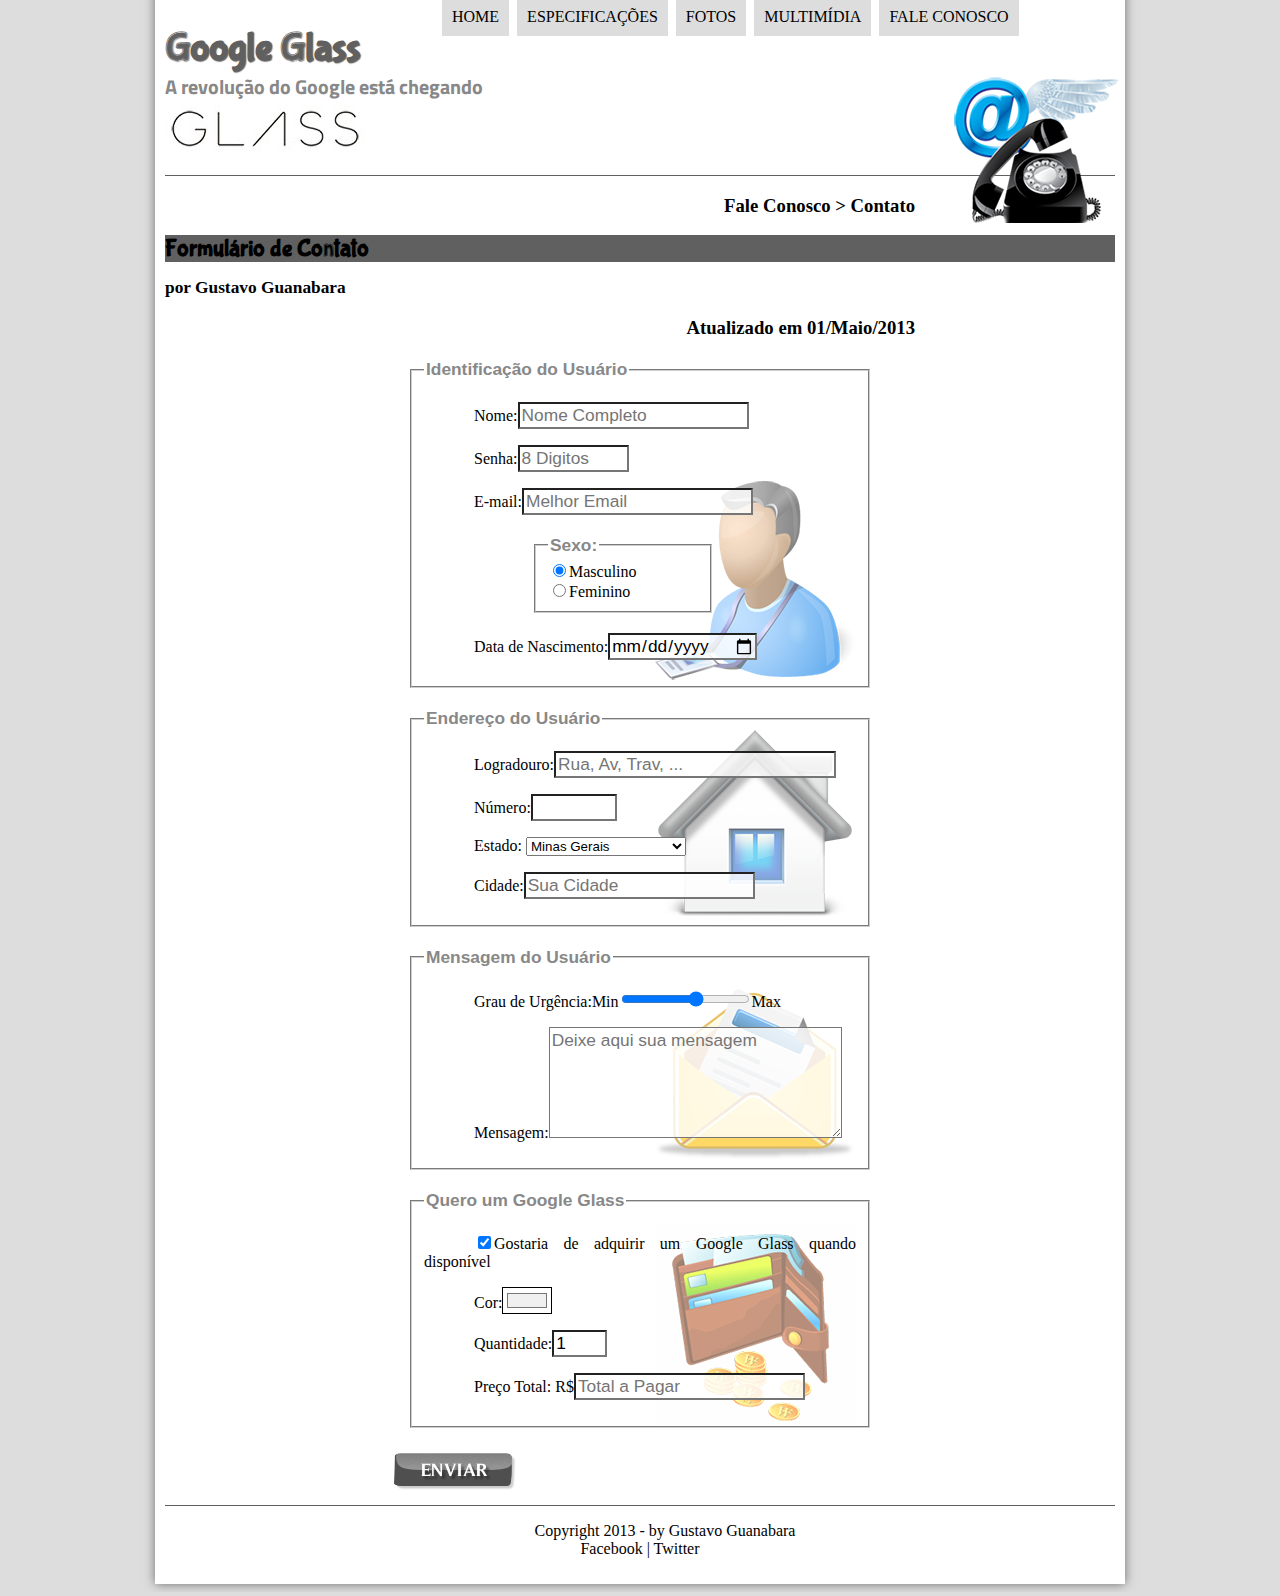
<file: projeto-glass-html5/fale-conosco.html>
<!DOCTYPE html>
<html lang="pt-br">
<head>
    <meta charset="UTF-8">
    <title>Tudo sobre Google Glass</title>
    <link rel="stylesheet" type="text/css" href="_css/estilo.css"/>
    <link rel="stylesheet" type="text/css" href="_css/form.css"/>
        <script>
            function calc_total(){
                var qtd=parseInt(document.getElementById('cQtd').value);
                    tot=qtd*1500;
                    document.getElementById('cTot').value=tot;
            }
        </script>
</head>
<body>
    <div id="interface">
        <header id="cabecalho">
            <hgroup>
                <h1>Google Glass</h1>
                <h2>A revolução do Google está chegando</h2>
            </hgroup>
            <img id="icone" src="_imagens/contato.png"/>
                <nav id="menu">
                    <h1>Menu Principal</h1>
                        <ul>
                            <li onmouseover="mudaFoto('_imagens/home.png')" onmouseout="mudaFoto('_imagens/contato.png')"><a href="index.html">Home</a></li>
                            <li onmouseover="mudaFoto('_imagens/especificacoes.png')" onmouseout="mudaFoto('_imagens/contato.png')"><a href="specs.html">Especificações</a></li>
                            <li onmouseover="mudaFoto('_imagens/fotos.png')" onmouseout="mudaFoto('_imagens/contato.png')"><a href="fotos.html">Fotos</a></li>
                            <li onmouseover="mudaFoto('_imagens/multimidia.png')" onmouseout="mudaFoto('_imagens/contato.png')"><a href="multimidia.html">Multimídia</a></li>
                            <li onmouseover="mudaFoto('_imagens/contato.png')" onmouseout="mudaFoto('_imagens/contato.png')"><a href="fale-conosco.html">Fale conosco</a></li>
                        </ul>
                </nav>
        </header>

    <section id="corpo-full">
        <article id="noticia-principal">
            <header> 
                <hgroup id="cabecalho-artigo">
                    <h3>Fale Conosco > Contato</h3>
                    <h1>Formulário de Contato</h1>
                    <h2>por Gustavo Guanabara</h2>
                    <h3>Atualizado em 01/Maio/2013</h3>
                </hgroup>
            </header>
            <form method="post" id="fContato" action="mailto:contato@cursoemvideo.com" oninput="calc_total();">
                <fieldset id="usuario">
                    <legend>Identificação do Usuário</legend>
                        <p><label for="cNome">Nome:</label><input type="text" name="tNome" id="cNome" size="20" maxlength="30" placeholder="Nome Completo" /></p>
                        <p><label for="cSenha">Senha:</label><input type="password" name="tSenha" id="cSenha" size="8" maxlength="8" placeholder="8 Digitos"/></p>
                        <p><label for="cMail">E-mail:</label><input type="email"  name="tMail" id="cMail" size="20" maxlength="40" placeholder="Melhor Email"/></p>
                        <fieldset id="sexo">
                            <legend>Sexo:</legend>
                                <input type="radio" name="tSexo" id="cMasc" checked><label for="cMasc">Masculino</label><br/>
                                <input type="radio" name="tSexo" id="cFem"><label for="cFem">Feminino</label>
                        </fieldset>
                        <p><label for="cNasc">Data de Nascimento:</label><input type="date" name="tNasc" id="cNasc"/></p>
                </fieldset>
                <fieldset id="endereco">
                    <legend>Endereço do Usuário</legend>
                        <p><label for="cRua">Logradouro:</label><input type="text" name="tRua" id="cRua" size="25" maxlength="80" placeholder="Rua, Av, Trav, ..."/></p>
                        <p><label for="cNum">Número:</label><input type="number" name="tNum" id="cNum" min="0" max="1999"/></p>
                        <p><label for="cEst">Estado:</label>
                            <select name="tEst" id="cEst">
                                <!-- Região Norte -->
                                <optgroup label="Região Norte"><option value="Acre">Acre</option>
                                <option value="Amazônia">Amazônia</option>
                                <option value="Amapá">Amapá</option>
                                <option value="Pará">Pará</option>
                                <option value="Roraíma">Roraíma</option>
                                <option value="Rondônia">Rondônia</option>
                                <option value="Tocantins">Tocantins</option></optgroup>
                                <!-- Região Nordeste -->
                                <optgroup label="Região Nordeste"><option value="Maranhão">Maranhão</option>
                                <option value="Ceará">Ceará</option>
                                <option value="Piauí">Piauí</option>
                                <option value="Rio Grande do Norte">Rio Grande do Norte</option>
                                <option value="Paraíba">Paraíba</option>
                                <option value="Pernambuco">Pernambuco</option>
                                <option value="Alagoas">Alagoas</option>
                                <option value="Sergipe">Sergipe</option>
                                <option value="Bahia">Bahia</option></optgroup>
                                <!-- Região Centro-Oeste -->
                                <optgroup label="Região Oeste"><option value="Mato Grosso">Mato Grosso</option>
                                <option value="Goiás">Goiás</option>
                                <option value="Brasília">Brasília</option>
                                <option value="Mato Grosso do Sul">Mato Grosso do Sul</option></optgroup>
                                <!-- Região Sudeste -->
                                <optgroup label="Região Sudeste"><option value="Minas Gerais" selected>Minas Gerais</option>
                                <option value="São Paulo">São Paulo</option>
                                <option value="Espirito Santo">Espirito Santo</option>
                                <option value="Rio de Janeiro">Rio de Janeiro</option></optgroup>
                                <!--Região Sul -->
                                <optgroup label="Região Sul"><option value="Paraná">Paraná</option>
                                <option value="Santa Catarina">Santa Catarina</option>
                                <option value="Rio Grande do Sul">Rio Grande do Sul</option></optgroup> 
                            </select></p>
                        <p><label for="cCid">Cidade:</label><input type="text" name="tCid" id="cCid" maxlength="40" size="20" placeholder="Sua Cidade" list="cidades"/></p>
                        <datalist id="cidades">
                            <option value="São Lourenço"></option>
                            <option value="São Paulo"></option>
                            <option value="Rio de Janeiro"></option>
                        </datalist>
                </fieldset>
                <fieldset id="mensagem">
                    <legend>Mensagem do Usuário</legend>
                        <p><label for="cUrg">Grau de Urgência:</label>Min<input type="range" name="tUrg" id="cUrg" min="0" max="10" step="2"/>Max</p>
                        <p><label for="cMsg">Mensagem:</label><textarea name="tMsg" id="cMsg" cols="27" rows="5" placeholder="Deixe aqui sua mensagem"></textarea></p>
                </fieldset>
                <fieldset id="pedido">
                    <legend>Quero um Google Glass</legend>
                        <p><input type="checkbox" name="tPed" id="cPed" checked/><label for="cPed">Gostaria de adquirir um Google Glass quando disponível</label></p>
                        <p><label for="cCor">Cor:</label><input type="color" name="tCor" id="cCor" value="#f0f0f0"/></p>
                        <p><label for="cQtd">Quantidade:</label><input type="number" name="tQtd" id="cQtd" min="1" max="5" value="1"/></p>
                        <p><label for="cTot">Preço Total: R$</label><input type="text" name="tTot" id="cTot" placeholder="Total a Pagar" readonly/></p>
                </fieldset>

                <input type="image" name="tEnviar" src="_imagens/botao-enviar.png"/>
            </form>
        </article>
    </section>

<footer id="rodape">
    <p>
        Copyright 2013 - by Gustavo Guanabara<br/>
        <a href="http://facebook.com/cursosemvideo" target="_blank">Facebook</a> | 
        <a href="http://twitter.com/cursosemvideo" target="_blank">Twitter</a>
    </p>
</footer>
        </div>
</body>
<script language="javascript" src="_javascript/funcoes.js"></script>
</html>
</file>
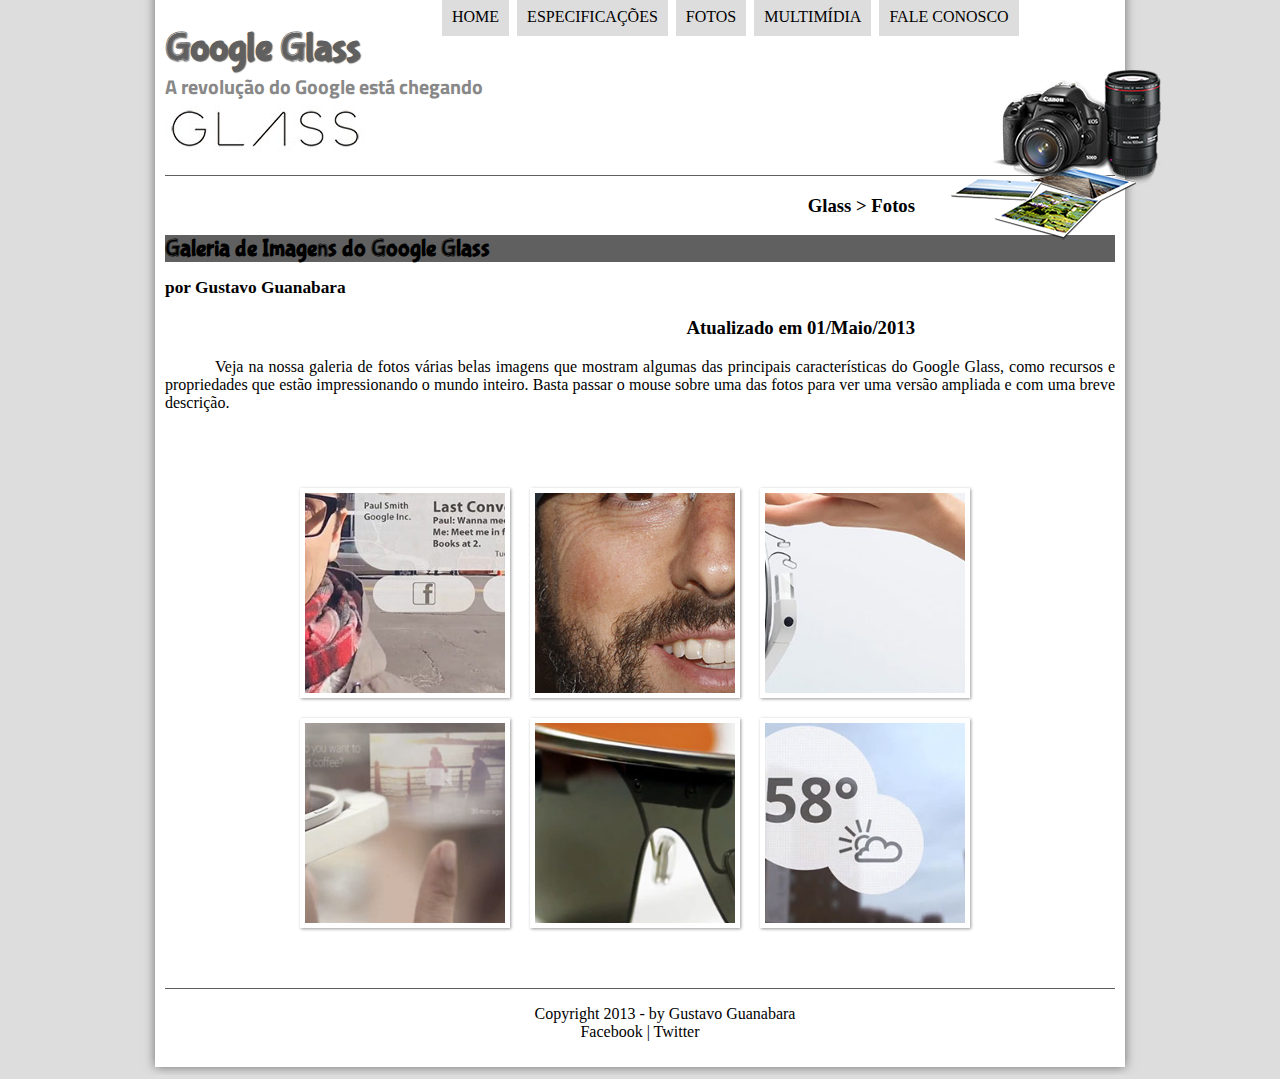
<file: projeto-glass-html5/fotos.html>
<!DOCTYPE html>
<html lang="pt-br">
<head>
	<meta charset="UTF-8">
	<title>Tudo sobre Google Glass</title>
	<link rel="stylesheet" type="text/css" href="_css/estilo.css"/>
	<link rel="stylesheet" type="text/css" href="_css/fotos.css"/>
</head>
<body>
	<div id="interface">
		<header id="cabecalho">
			<hgroup>
				<h1>Google Glass</h1>
				<h2>A revolução do Google está chegando</h2>
			</hgroup>
			<img id="icone" src="_imagens/fotos.png"/>
				<nav id="menu">
					<h1>Menu Principal</h1>
						<ul>
							<li onmouseover="mudaFoto('_imagens/home.png')" onmouseout="mudaFoto('_imagens/fotos.png')"><a href="index.html">Home</a></li>
							<li onmouseover="mudaFoto('_imagens/especificacoes.png')" onmouseout="mudaFoto('_imagens/fotos.png')"><a href="specs.html">Especificações</a></li>
							<li onmouseover="mudaFoto('_imagens/fotos.png')" onmouseout="mudaFoto('_imagens/fotos.png')"><a href="fotos.html">Fotos</a></li>
							<li onmouseover="mudaFoto('_imagens/multimidia.png')" onmouseout="mudaFoto('_imagens/fotos.png')"><a href="multimidia.html">Multimídia</a></li>
							<li onmouseover="mudaFoto('_imagens/contato.png')" onmouseout="mudaFoto('_imagens/fotos.png')"><a href="fale-conosco.html">Fale conosco</a></li>
						</ul>
				</nav>
		</header>
<section id="corpo-full">
	<article id="noticia-principal">
		<header id="cabecalho-artigo">
			<hgroup>
				<h3>Glass > Fotos</h3>
				<h1>Galeria de Imagens do Google Glass</h1>
				<h2>por Gustavo Guanabara</h2>
				<h3>Atualizado em 01/Maio/2013</h3>
			</hgroup>
		</header>
				<p>Veja na nossa galeria de fotos várias belas imagens que mostram algumas das principais características do Google Glass, como recursos e propriedades que estão impressionando o mundo inteiro. Basta passar o mouse sobre uma das fotos para ver uma versão ampliada e com uma breve descrição.</p>
	</article>
	<ul id="album-fotos">
		<li id="foto01"><span>Agenda e lembretes</span></li>
		<li id="foto02"><span>Sergey Brin usando o Glass</span></li>
		<li id="foto03"><span>Leve e compacto</span></li>
		<li id="foto04"><span>Sensação de uma tela de 50"</span></li>
		<li id="foto05"><span>Vários tipos de lente</span></li>
		<li id="foto06"><span>Informações importantes</span></li>
	</ul>
</section>
<footer id="rodape">
    <p>
        Copyright 2013 - by Gustavo Guanabara<br/>
        <a href="http://facebook.com/cursosemvideo" target="_blank">Facebook</a> | 
        <a href="http://twitter.com/cursosemvideo" target="_blank">Twitter</a>
    </p>
</footer>
        </div>
</body>
<script language="javascript" src="_javascript/funcoes.js"></script>
</html>
</file>
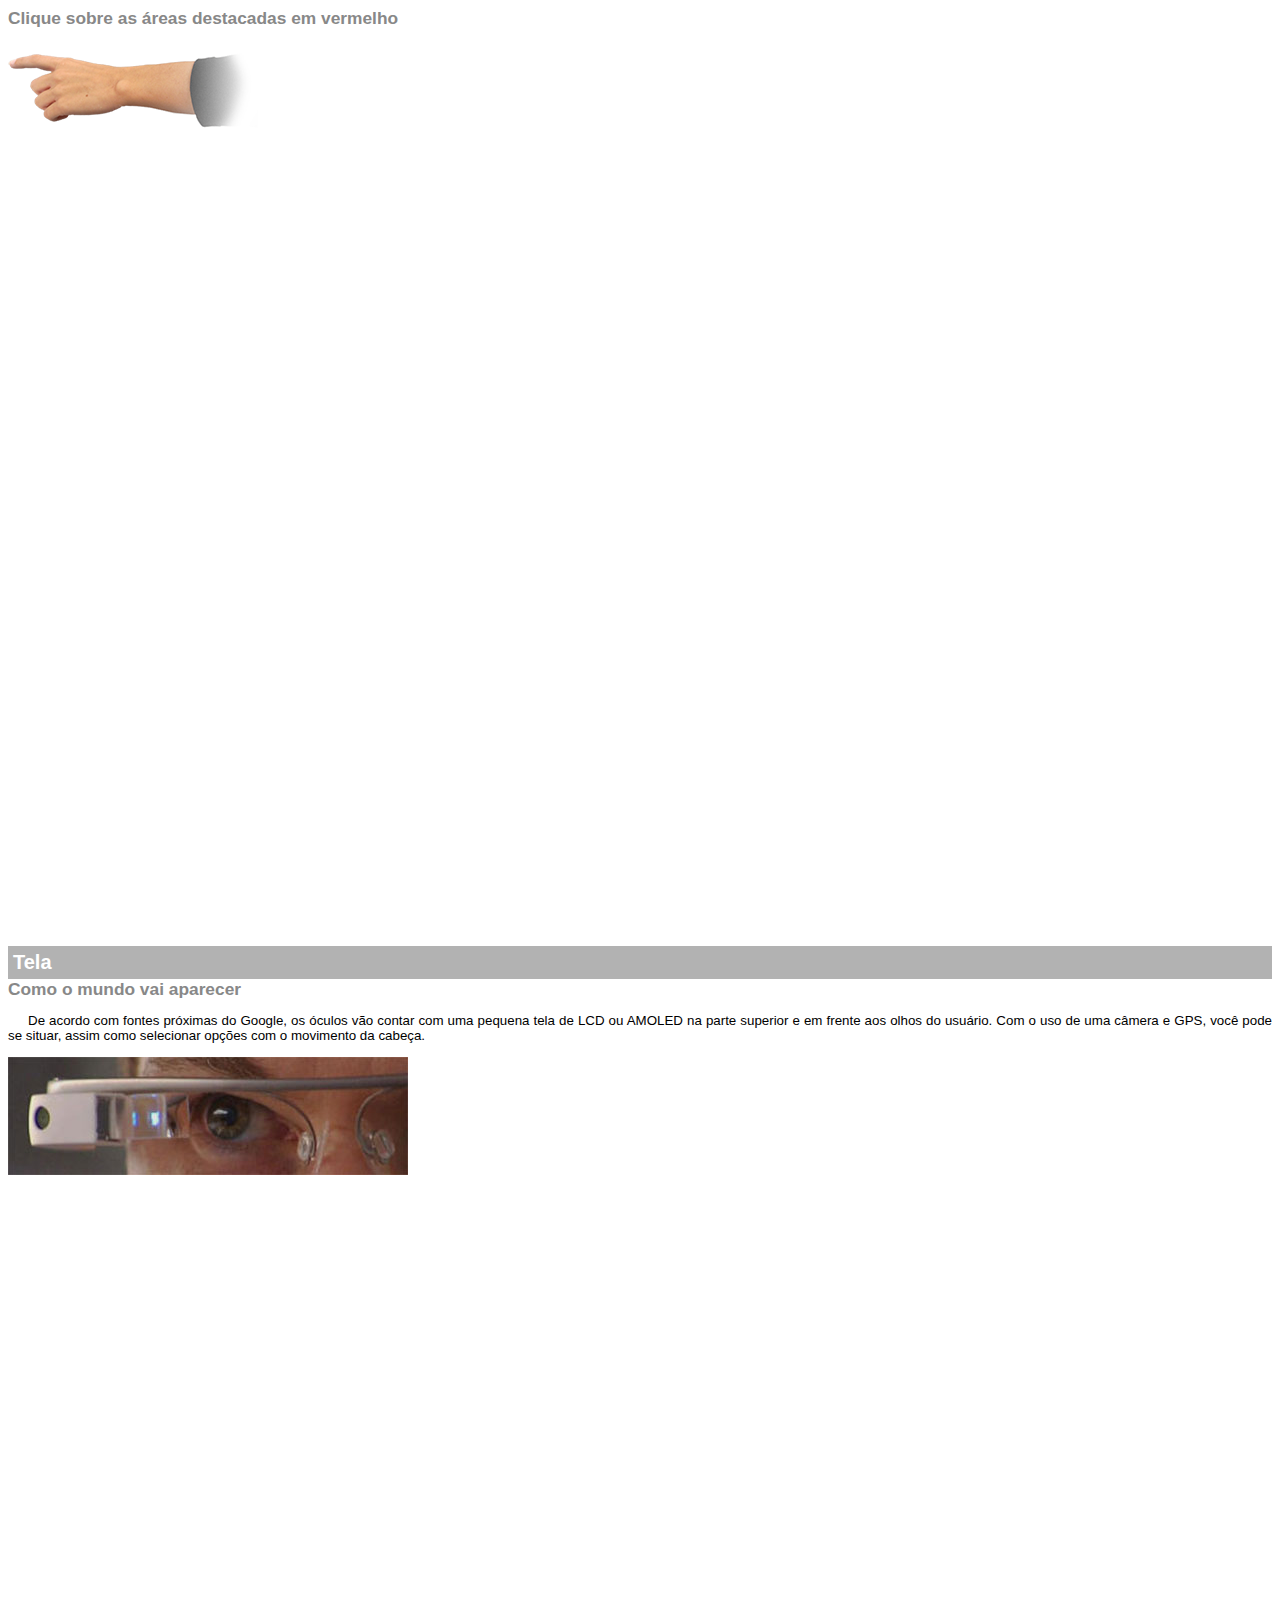
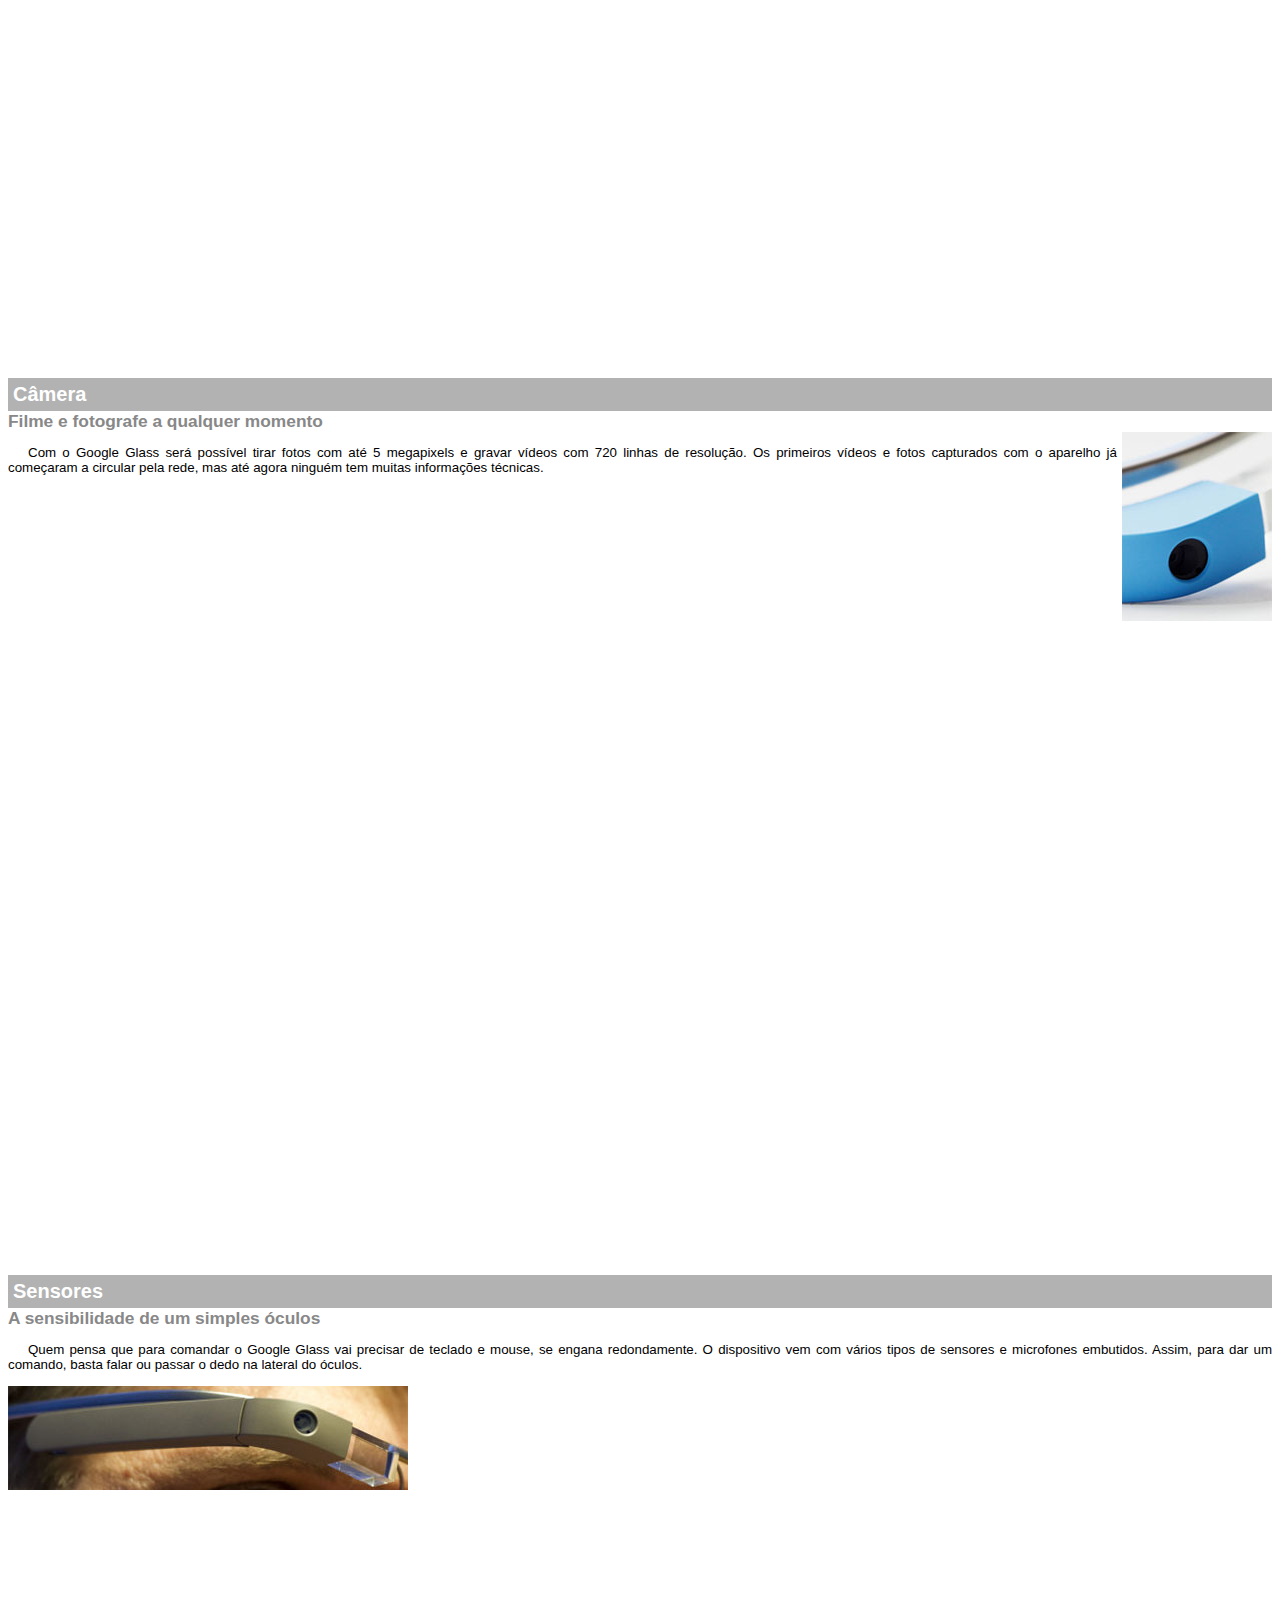
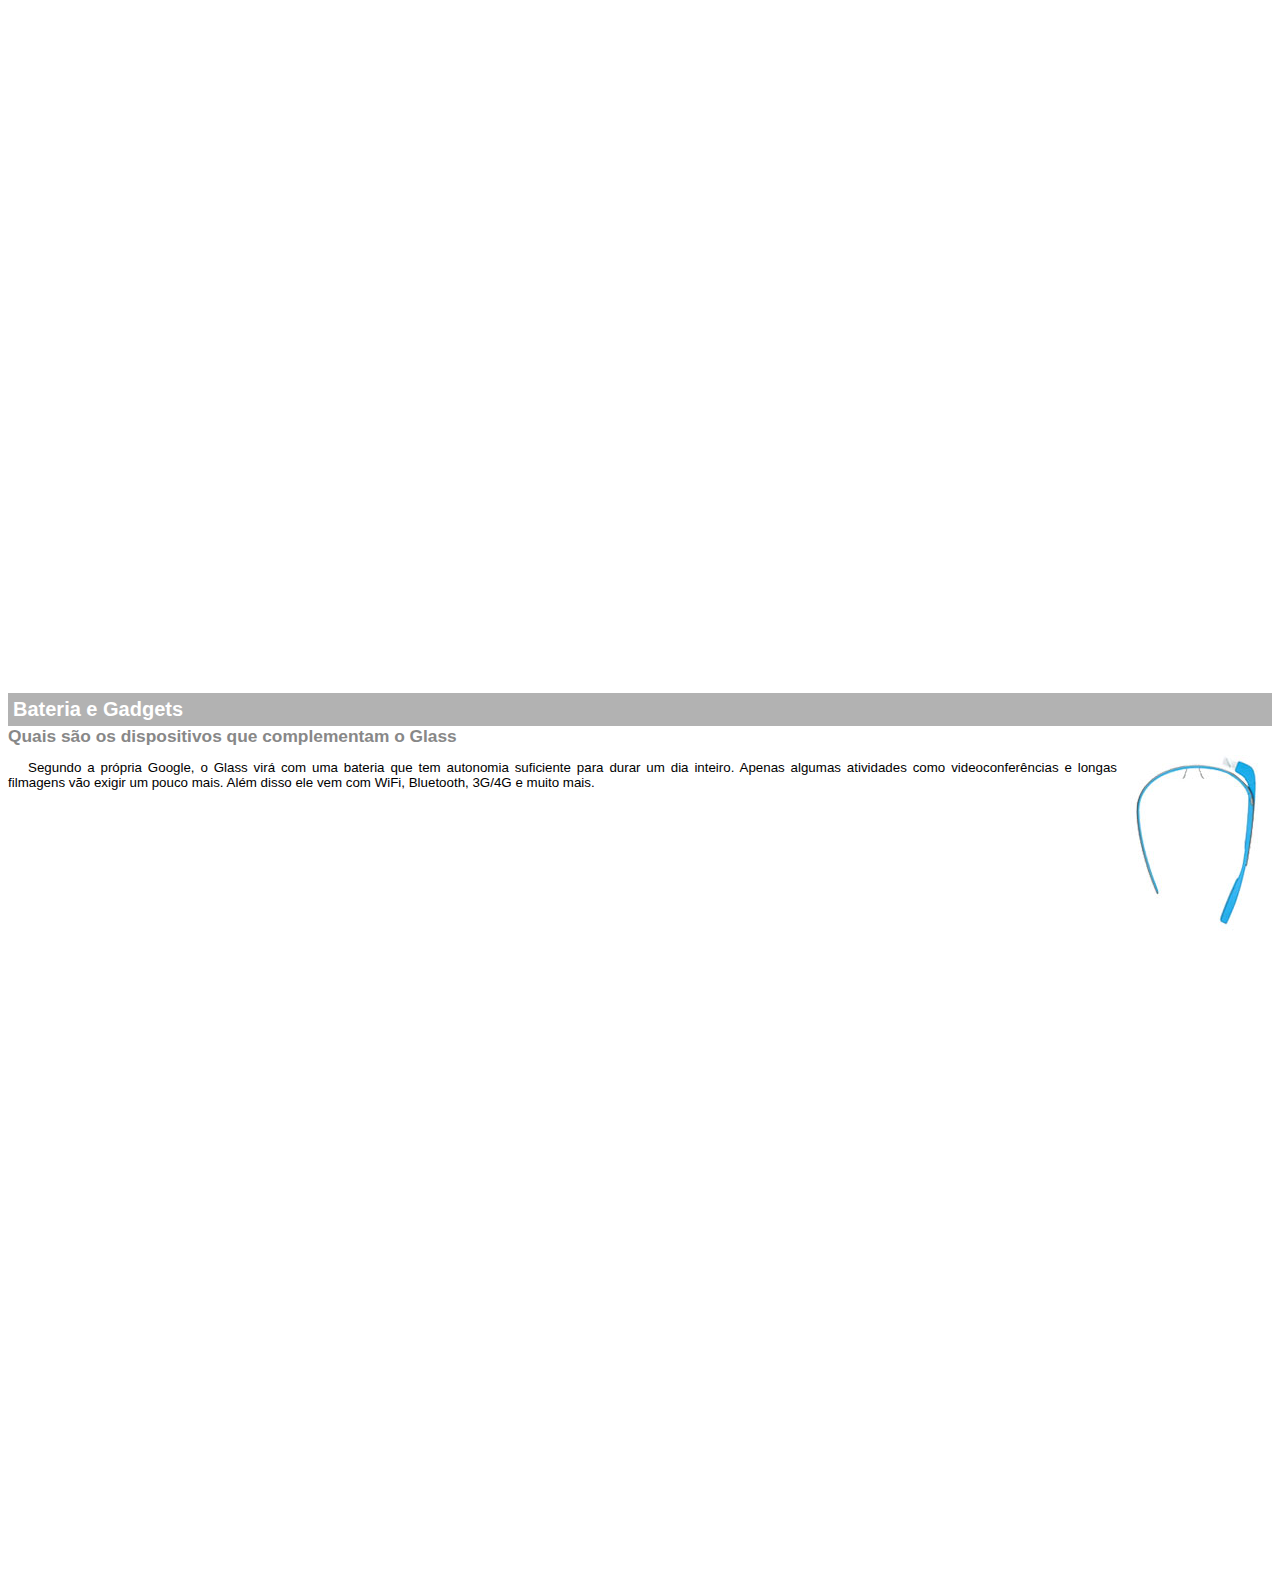
<file: projeto-glass-html5/google-glass.html>
<!DOCTYPE html>
<html>
<head>
	<meta charset="UTF-8"/>
	<title> Informações sobre o Google Glass </title>
	<style>
		body{
			font-family: Arial;
			font-size: 10pt;
		}
		p{
			text-align: justify;
			text-indent: 20px;
		}
		article h1{
			font-size: 15pt;
			color: #ffffff;
			background-color: rgba(0,0,0,.3);
			padding: 5px;
			margin: 0px;
		}
		article h2{
			font-size: 13pt;
			color: #888888;
			margin: 0px;
		}
		article{
			margin-bottom: 800px;
		}
		img.img-dir{
			display: block;
			float: right;
			margin-left: 5px;
		}
	</style>
</head>
<body>
	<article id="topo">
		<header>
			<h2>Clique sobre as áreas destacadas em vermelho</h2>
		</header>
		<img src="_imagens/mao.png" alt="Mão apontanto para a esquerda"/>
	</article>
	<article id="tela">
		<header>
			<h1>Tela</h1>
			<h2>Como o mundo vai aparecer</h2>
		</header>
			<p>De acordo com fontes próximas do Google, os óculos vão contar com uma pequena tela de LCD ou AMOLED na parte superior e em frente aos olhos do usuário. Com o uso de uma câmera e GPS, você pode se situar, assim como selecionar opções com o movimento da cabeça.</p>
			<img src="_imagens/det-tela.jpg" alt="Tela do Google Glass"/>
	</article>
	<article id="camera">
		<header>
			<h1>Câmera</h1>
			<h2>Filme e fotografe a qualquer momento</h2>
		</header>
		<img src="_imagens/det-camera.jpg" class="img-dir" alt="Câmera do Google Glass"/>
			<p>Com o Google Glass será possível tirar fotos com até 5 megapixels e gravar vídeos com 720 linhas de resolução. Os primeiros vídeos e fotos capturados com o aparelho já começaram a circular pela rede, mas até agora ninguém tem muitas informações técnicas.</p>
	</article>
	<article id="sensores">
		<header>
			<h1>Sensores</h1>
			<h2>A sensibilidade de um simples óculos</h2>
		</header>
			<p>Quem pensa que para comandar o Google Glass vai precisar de teclado e mouse, se engana redondamente. O dispositivo vem com vários tipos de sensores e microfones embutidos. Assim, para dar um comando, basta falar ou passar o dedo na lateral do óculos.</p>
		<img src="_imagens/det-touch.jpg" alt="Touch Google Glass"/>
	</article>
	<article id="bateria">
		<header>
			<h1>Bateria e Gadgets</h1>
			<h2>Quais são os dispositivos que complementam o Glass</h2>
		</header>
		<img src="_imagens/det-bateria.jpg" class="img-dir" alt="Bateria do Google Glass"/>
			<p>Segundo a própria Google, o Glass virá com uma bateria que tem autonomia suficiente para durar um dia inteiro. Apenas algumas atividades como videoconferências e longas filmagens vão exigir um pouco mais. Além disso ele vem com WiFi, Bluetooth, 3G/4G e muito mais.</p>
	</article>
</body>
</html>
</file>
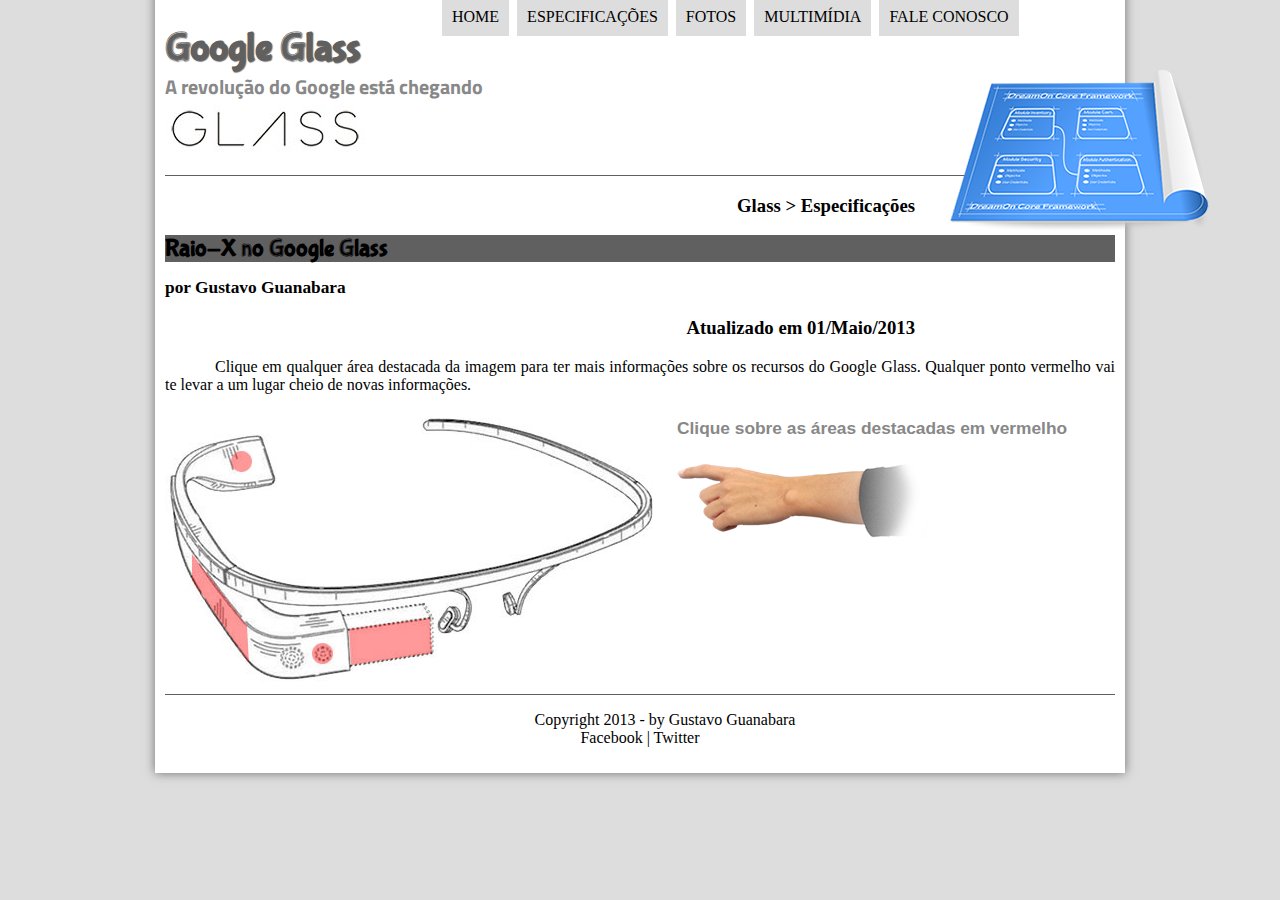
<file: projeto-glass-html5/specs.html>
<!DOCTYPE html>
<html lang="pt-br">
<head>
	<meta charset="UTF-8">
	<title>Tudo sobre Google Glass</title>
	<link rel="stylesheet" type="text/css" href="_css/estilo.css"/>
	<link rel="stylesheet" type="text/css" href="_css/specs.css"/>
</head>
<body>
	<div id="interface">
		<header id="cabecalho">
			<hgroup>
				<h1>Google Glass</h1>
				<h2>A revolução do Google está chegando</h2>
			</hgroup>
			<img id="icone" src="_imagens/especificacoes.png"/>
				<nav id="menu">
					<h1>Menu Principal</h1>
						<ul>
							<li onmouseover="mudaFoto('_imagens/home.png')" onmouseout="mudaFoto('_imagens/especificacoes.png')"><a href="index.html">Home</a></li>
							<li onmouseover="mudaFoto('_imagens/especificacoes.png')" onmouseout="mudaFoto('_imagens/especificacoes.png')"><a href="specs.html">Especificações</a></li>
							<li onmouseover="mudaFoto('_imagens/fotos.png')" onmouseout="mudaFoto('_imagens/especificacoes.png')"><a href="fotos.html">Fotos</a></li>
							<li onmouseover="mudaFoto('_imagens/multimidia.png')" onmouseout="mudaFoto('_imagens/especificacoes.png')"><a href="multimidia.html">Multimídia</a></li>
							<li onmouseover="mudaFoto('_imagens/contato.png')" onmouseout="mudaFoto('_imagens/especificacoes.png')"><a href="fale-conosco.html">Fale conosco</a></li>
						</ul>
				</nav>
		</header>

<section id="corpo-full">
	<article id="noticia-principal">
		<header id="cabecalho-artigo">
			<h3>Glass > Especificações</h3>
			<h1>Raio-X no Google Glass</h1>
			<h2>por Gustavo Guanabara</h2>
			<h3 class="direita">Atualizado em 01/Maio/2013</h3>
		</header>
			<p>Clique em qualquer área destacada da imagem para ter mais informações sobre os recursos do Google Glass. Qualquer ponto vermelho vai te levar a um lugar cheio de novas informações.</p>
		<section id="conteudo">
			<img src="_imagens/glass-esquema-marcado.jpg" alt="Esquema do Google Glass" usemap="#meumapa" />
			<map name="meumapa">
				<area shape="poly" coords="184,221, 265,208, 268,242, 185,254" href="google-glass.html#tela" target="janela"/>
				<area shape="circle" coords="158, 243, 12" href="google-glass.html#camera" target="janela"/>
				<area shape="circle" coords="78, 53, 12" href="google-glass.html#bateria" target="janela"/>
				<area shape="poly" coords="28,145, 82,219, 84,250, 27,165" href="google-glass.html#sensores" target="janela"/>
			</map>
			<iframe src="google-glass.html" name="janela" id="frame-spec" scrolling="no">Seu browser não suporta iframes.</iframe>
		</section>
	</article>
</section>
<footer id="rodape">
	<p>
		Copyright 2013 - by Gustavo Guanabara<br/>
		<a href="http://facebook.com/cursosemvideo" target="_blank">Facebook</a> | 
		<a href="http://twitter.com/cursosemvideo" target="_blank">Twitter</a>
	</p>
</footer>
		</div>
</body>
<script language="javascript" src="_javascript/funcoes.js"></script>
</html>
</file>
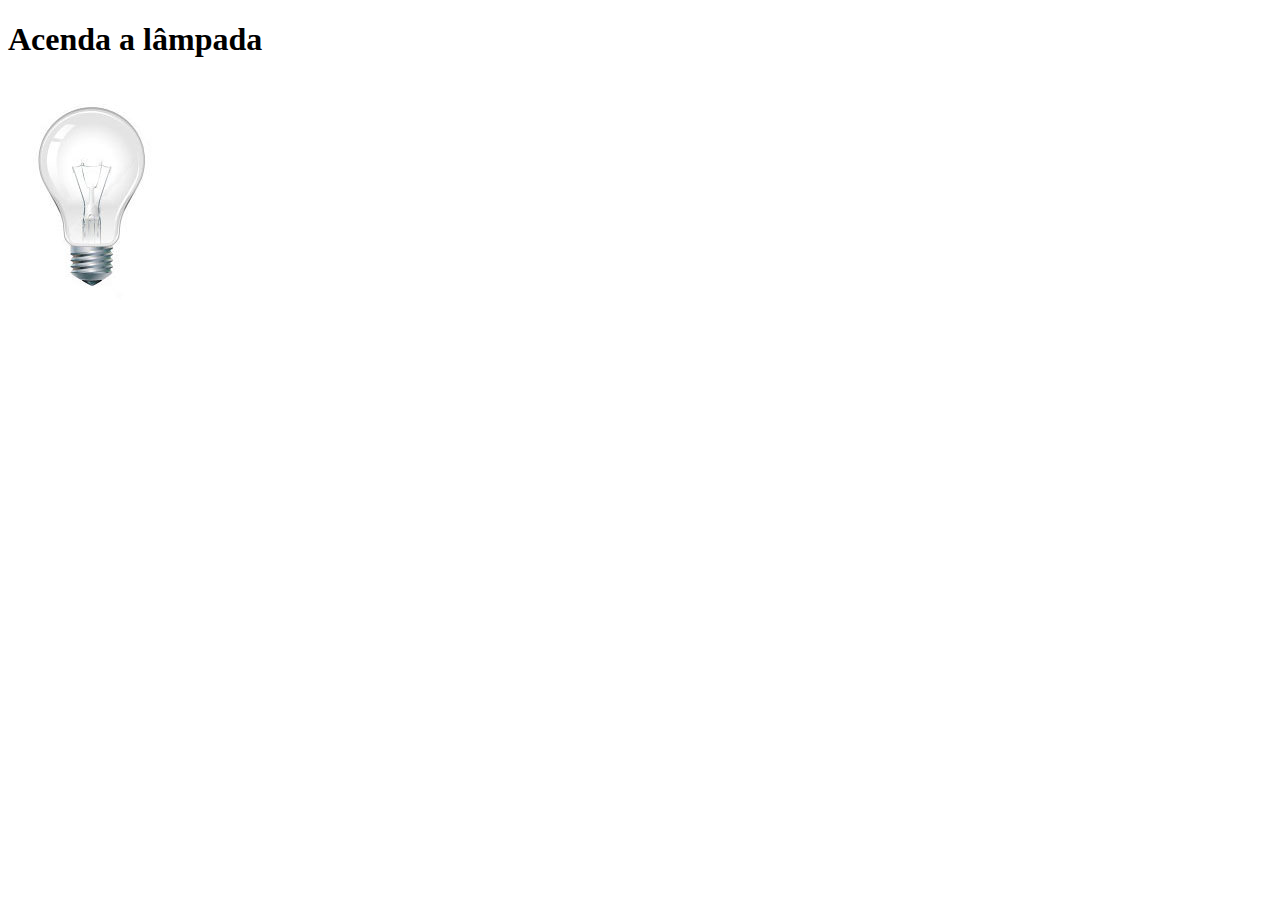
<file: projeto-glass-html5/testejs2.html>
<!DOCTYPE html>
<html lang="pt-br">
<head>
	<meta charset="UTF-8">
	<title>Teste JavaScript</title>
	<script>
		function acendeLampada(){
			document.getElementById("luz").src="_imagens/lampada-acesa.jpg";
		}
		function apagaLampada(){
			document.getElementById("luz").src="_imagens/lampada-apagada.jpg";
		}
		function quebraLampada(){
			document.getElementById("luz").src="_imagens/lampada-quebrada.jpg";
		}
	</script>
</head>
<body>
	<h1> Acenda a lâmpada </h1>
	<img src="_imagens/lampada-apagada.jpg" id="luz" onmousemove="acendeLampada()" onmouseout="apagaLampada()" onclick="quebraLampada()"/>	
</body>
</html>
</file>
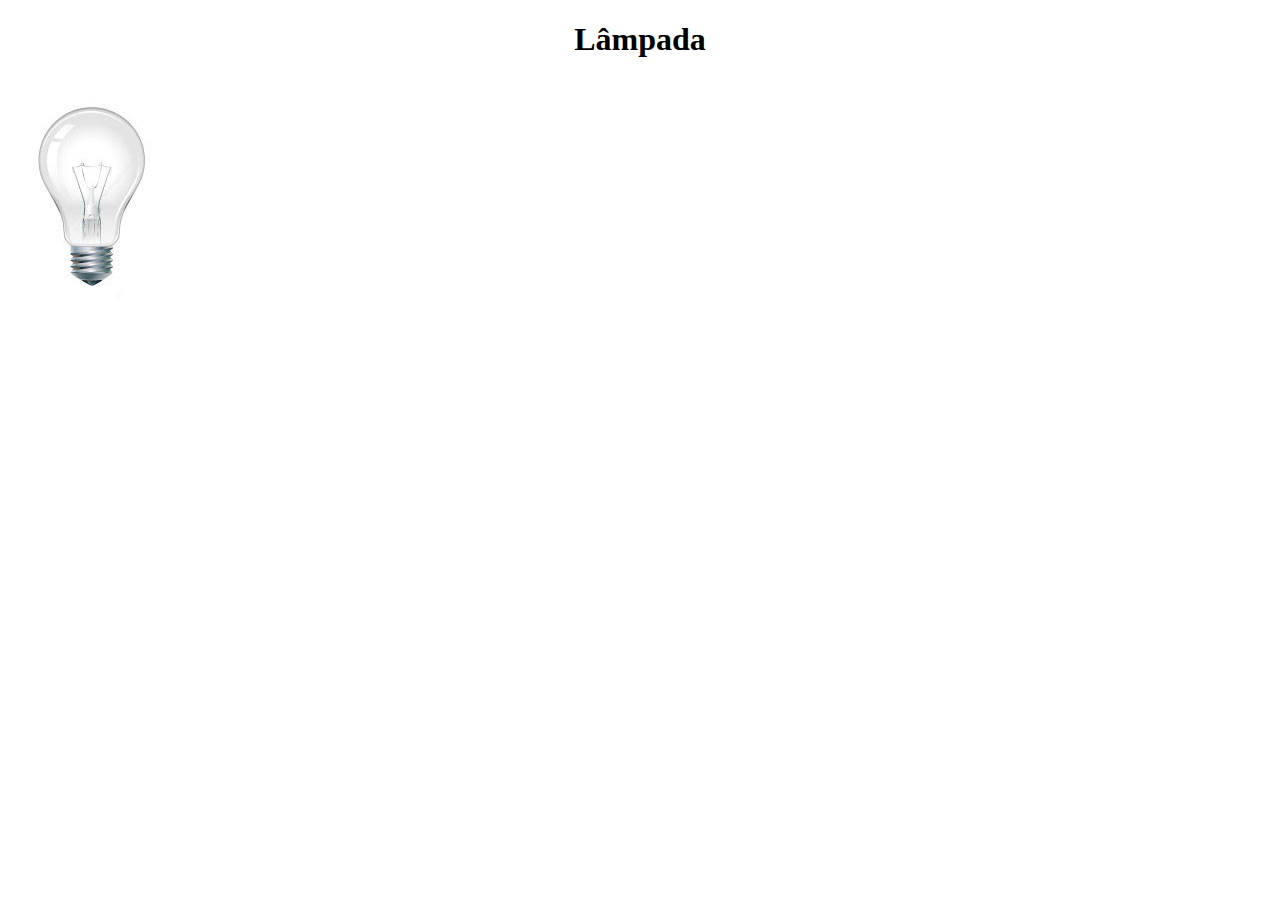
<file: projeto-glass-html5/testejs3.html>
<!DOCTYPE html>
<html lang="pt-br">
<head>
	<meta charset="UTF-8">
	<title>Teste Javascript</title>
		<script>
			var quebrada=false;
			function mudaLampada(tipo){
				if (!quebrada){
					document.getElementById("Luz").src="_imagens/" + tipo + ".jpg";	
					if (tipo == 'lampada-quebrada'){
						quebrada=true;
					}
				}
			}
		</script>
		<style type="text/css">
			h1{
				text-align: center;
			}
		</style>
</head>
<body>
	<h1> Lâmpada </h1>
		<img src="_imagens/lampada-apagada.jpg" id="Luz" onmousemove="mudaLampada('lampada-acesa')" onmouseout="mudaLampada('lampada-apagada')" onclick="mudaLampada('lampada-quebrada')"/>		
</body>
</html>
</file>
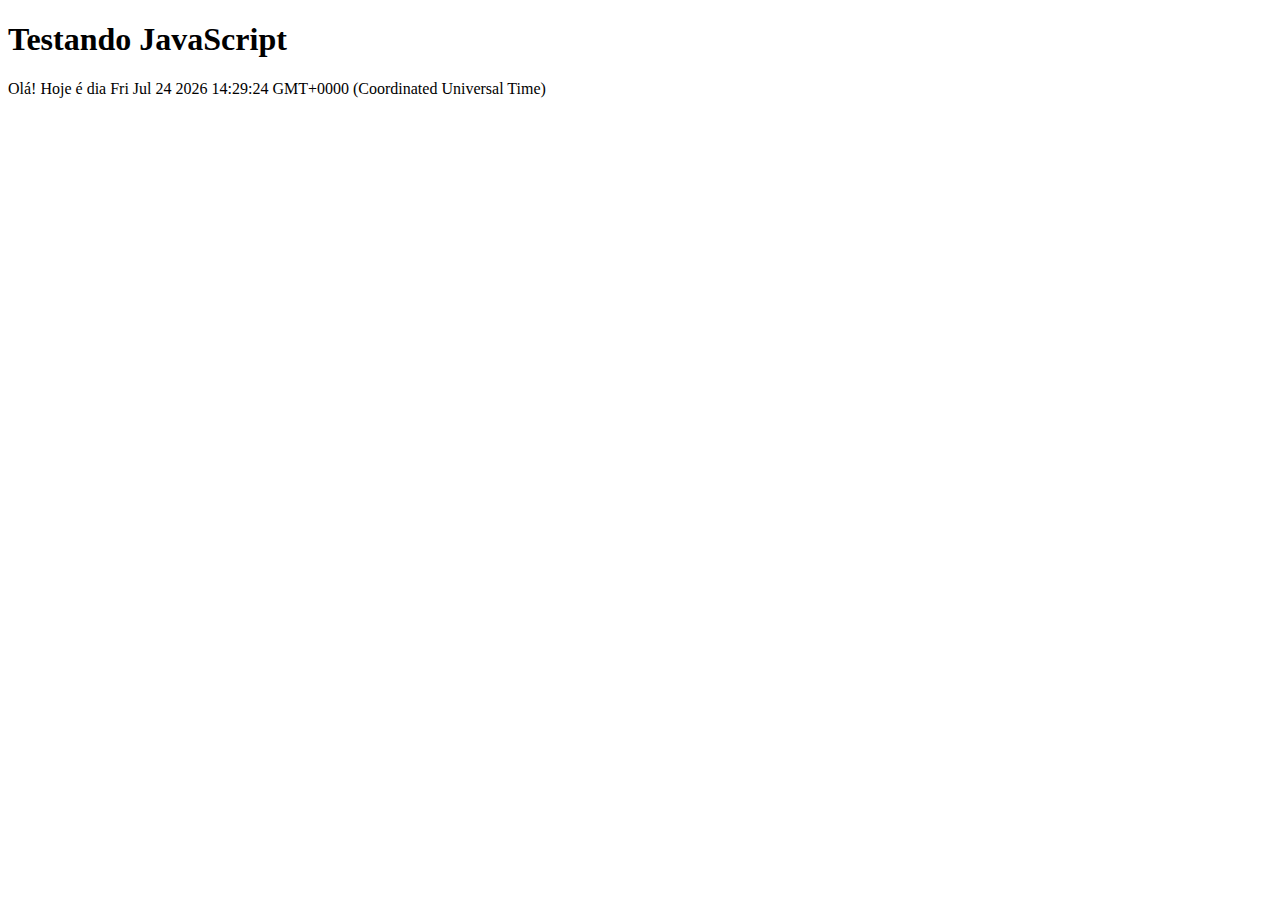
<file: projeto-glass-html5/testjavascript.html>
<!DOCTYPE html>
<html lang="pt-br">
<head>
	<meta charset="UTF-8">
	<title>Teste JavaScript</title>
</head>
<body>
	<h1> Testando JavaScript</h1>
	<script>
		document.write("Olá! Hoje é dia " + Date());		
	</script>	
</body>
</html>
</file>
<file: projeto-glass-html5/_css/estilo.css>
@charset "UTF-8";
@import url('https://fonts.googleapis.com/css?family=Titillium+Web');
@font-face{
	font-family:'FonteLogo';
	src:url("../_fonts/bubblegum-sans-regular.otf");
}

body{
	background-color: #dddddd;
	color: rgba(0,0,0,1);
} 
div#interface {
	background-color: #ffffff;
	width: 950px;
	margin: -20px auto 0px auto;
	padding: 10px;
	box-shadow: 0px 0px 10px rgba(0,0,0,.5);
}
p{
	text-align: justify;
	text-indent: 50px;
	font-family: Verdana;
}
header#cabecalho img#icone{
	position: absolute;
	left: 950px;
	top: 70px;
}
header#cabecalho{
	border-bottom: 1px #606060 solid;
	height: 150px;
	background: url("../_imagens/glass-logo-peq.jpg") no-repeat 0px 80px;
}
header#cabecalho h1{
	font-family: 'FonteLogo', sans-serif;
	font-size: 30pt;
	color: #606060;
	text-shadow: 1px 1px 1px rgba(0,0,0,.6);
	padding: 0px;
	margin-bottom: 0px;
}
header#cabecalho h2{
	font-family: 'Titillium Web', sans-serif;
	color: #888888;
	font-size: 15pt;
	padding: 0px;
	margin-top: 0px;
}
/* Formatação de imagens com legendas*/
figure.foto-legenda{
	position: relative;
	border: 8px solid white;
	box-shadow: 1px 1px 4px black;
}
figure.foto-legenda img{
	width:100%;
	height:100%;
}
figure.foto-legenda figcaption{
	position: absolute;
	top: 0px;
	background-color: rgba(0,0,0,.4);
	color: white;
	width: 100%;
	height: 100%;
	padding: 10px;
	box-sizing: border-box;
	opacity: 0;
	transition: opacity 1s;
}
figure.foto-legenda:hover figcaption{
	opacity: 1;
}
/*Foratação do menu*/
nav#menu{
	display: block;
}
nav#menu ul{
	list-style: none;
	text-transform: uppercase;
	position: absolute;
	top: -20px;
	left: 400px;
}
nav#menu li{
	display: inline-block;
	background-color: #dddddd;
	padding: 10px;
	margin: 2px;
	transition: background-color 1s linear;
}
nav#menu li:hover{
	background-color: #606060;
}
nav#menu h1{
	display: none;
}
nav#menu a{
	color: #000000;
	text-decoration: none;
}
nav#menu a:hover{
	color: #ffffff;
}
section#corpo{
	display: block;
	width: 520px;
	float: left;
	border-right: 1px solid #606060;
	padding-right: 15px;
}
section#corpo hgroup h3{
	font-size: 13pt;
	text-align: right;
}
section#corpo hgroup h1{
	background-color: #606060;
	font-family: 'FonteLogo', sans-serif;
}
section#corpo hgroup h2{
	font-family: Verdana;
	font-size: 13pt;
}
section#corpo h1{
	background-color: #606060;
	font-family: 'FonteLogo', sans-serif;
} 
table#tabelaspec{
	border: 1px solid #606060;
	border-spacing: 0px;
	margin-left: auto;
	margin-right: auto;
}
table#tabelaspec td{
	border: 1px solid #606060;
	padding: 10px;
	text-align: center;
	vertical-align: top;
}
table#tabelaspec td.ce{
	color: #ffffff;
	background-color: #606060;
	vertical-align: top;
	font-weight: bold;
}
table#tabelaspec td.cd{
	background-color: #cecece;
}
table#tabelaspec caption{
	color: #888888;
	font-size: 13pt;
	font-weight: bolder;
}
table#tabelaspec caption span{
	display: block;
	float: right;
	color: #000000;
	font-size: 8pt;
	margin-top: 10px;
}
aside#lateral{
	display: block;
	width: 350px;
	float: right;
}
aside#lateral h1{
	background-color: #606060;
	font-family: 'FonteLogo', sans-serif;
}
aside#lateral video#video-recente{
	display: block;
	width: 350px;
}
footer#rodape{
	clear: both;
	border-top: 1px solid #606060;
}
footer#rodape p{
	text-align: center;
}
footer#rodape a{
	text-decoration: none;
	color: #000000;
}
section#corpo-full h1{
	font-family: 'FonteLogo', sans-serif;
	background-color: #606060;
	font-size: 18pt;
}
section#corpo-full h2{
	font-family: Verdana;
	font-size: 13pt;
}
section#corpo-full h3{
	text-align: right;
	width: 750px;
}
</file>
<file: projeto-glass-html5/_css/form.css>
@charset="UTF-8";
form{
	width: 500px;
	margin: auto;
}
input, textarea{
	font-family: sans-serif;
	font-weight: normal;
	font-size: 13pt;
	transition: all 0.4s ease-in;
	background-color: rgba(255,255,255,.8);
}
input:hover, textarea:hover{
	background-color: #dddddd;
	box-shadow: 1px 1px 3px rgba(0,0,0,.4);
}
legend{
	color: #888888;
	font-weight: bold;
	font-size: 13pt;
	font-family: sans-serif;
}
fieldset{
	border-color: #cecece;
	margin: 20px;
}
fieldset#sexo{
	width: 150px;
	margin-left: 110px;
}
fieldset#usuario{
	background: url("../_imagens/icone-contato.png") no-repeat 95% 95%;
}
fieldset#endereco{
	background: url("../_imagens/icone-endereco.png") no-repeat 95% 95%;
}
fieldset#mensagem{
	background: url("../_imagens/icone-mensagem.png") no-repeat 95% 95%;
}
fieldset#pedido{
	background: url("../_imagens/icone-pagamento.png") no-repeat 95% 95%;
}
</file>
<file: projeto-glass-html5/_css/fotos.css>
@charset "UTF-08";

ul#album-fotos{
	width: 700px;
	margin: 0 auto;
	padding: 50px;
	overflow: hidden;
	list-style: none;
}
ul#album-fotos li{
	float: left;
	width: 200px;
	height: 200px;
	margin: 10px;
	border: 5px solid #ffffff;
	background-color: #ffffff;
	box-shadow: 1px 1px 3px rgba(0,0,0,.4);
	transition: all 0.4s ease-in;
}
ul#album-fotos li span{
	opacity: 0;
	color: white;
	text-shadow: 1px 1px 1px #000000;
	background-color: rgba(0,0,0,.3);
	font-size: 9pt;
	line-height: 370px;
	padding: 5px;
}
ul#album-fotos li:hover{
	-webkit-transform: scale(1.5);
}
ul#album-fotos li:hover span{
	opacity: 1;
}
ul#album-fotos li#foto01{
	background: url('../_imagens/galeria-01.jpg') no-repeat;
	background-position: 50% 50%;
	background-size: 400px 400px;
	background-color: #ffffff;
}
ul#album-fotos li#foto01:hover{
	background-position: 0px 0px;
	background-size: 200px 200px;
}
ul#album-fotos li#foto02{
	background: url('../_imagens/galeria-02.jpg') no-repeat;
	background-position: 50% 50%;
	background-size: 400px 400px;
	background-color: #ffffff;
}
ul#album-fotos li#foto02:hover{
	background-position: 0px 0px;
	background-size: 200px 200px;
}
ul#album-fotos li#foto03{
	background: url('../_imagens/galeria-03.jpg') no-repeat;
	background-position: 50% 50%;
	background-size: 400px 400px;
	background-color: #ffffff;
}
ul#album-fotos li#foto03:hover{
	background-position: 0px 0px;
	background-size: 200px 200px;
}
ul#album-fotos li#foto04{
	background: url('../_imagens/galeria-04.jpg') no-repeat;
	background-position: 50% 50%;
	background-size: 400px 400px;
	background-color: #ffffff;
}
ul#album-fotos li#foto04:hover{
	background-position: 0px 0px;
	background-size: 200px 200px;
}
ul#album-fotos li#foto05{
	background: url('../_imagens/galeria-05.jpg') no-repeat;
	background-position: 50% 50%;
	background-size: 400px 400px;
	background-color: #ffffff;
}
ul#album-fotos li#foto05:hover{
	background-position: 0px 0px;
	background-size: 200px 200px;
}
ul#album-fotos li#foto06{
	background: url('../_imagens/galeria-06.jpg') no-repeat;
	background-position: 50% 50%;
	background-size: 400px 400px;
	background-color: #ffffff;
}
ul#album-fotos li#foto06:hover{
	background-position: 0px 0px;
	background-size: 200px 200px;
}
</file>
<file: projeto-glass-html5/_css/specs.css>
@charset "UTF-8";

section#conteudo{
	width: 1000px;
	margin: auto;
}
iframe#frame-spec{
	width: 445px;
	height: 280px;
	border: none;
	overflow: hidden;
}
iframe#frame-spec::-webkit-scrollbar{
	display: none;
}
</file>
